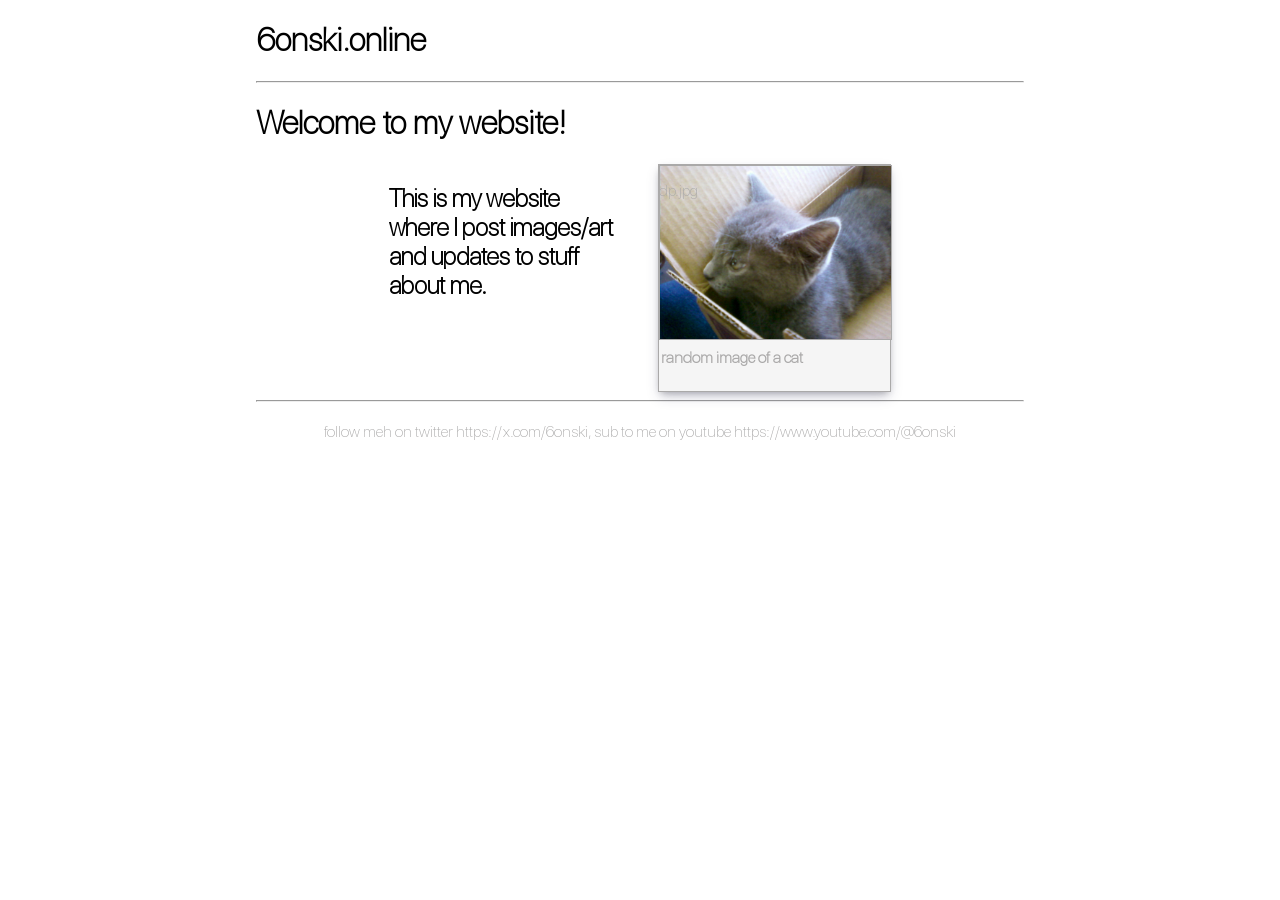
<file: index.html>
<!DOCTYPE html>
<html lang="en">
<head>
    <link rel="icon" type="image/x-icon" href="resources/favicon.ico">
    <link rel="stylesheet" href="resources/main.css">
    <title>6onski.online</title>
</head>
<body>
    <header>
        <h1>6onski.online</h1>
    </header>
    <hr>
    <h1>Welcome to my website!</h1>
    <div class="content">
    <div class="box">
     <h2>
        This is my website where I post images/art and updates to stuff about me.
     </h2>
     </div>
     <div class="image-container">
        <p>dp.jpg</p>
        <img src="resources/dp.jpg" alt="cat" width="200">
        <h4>random image of a cat</h4>
     </div>
    </div>
     <hr>
     <footer>
        <p>follow meh on twitter https://x.com/6onski, sub to me on youtube https://www.youtube.com/@6onski</p>
     </footer>
</body>
</html>
</file>
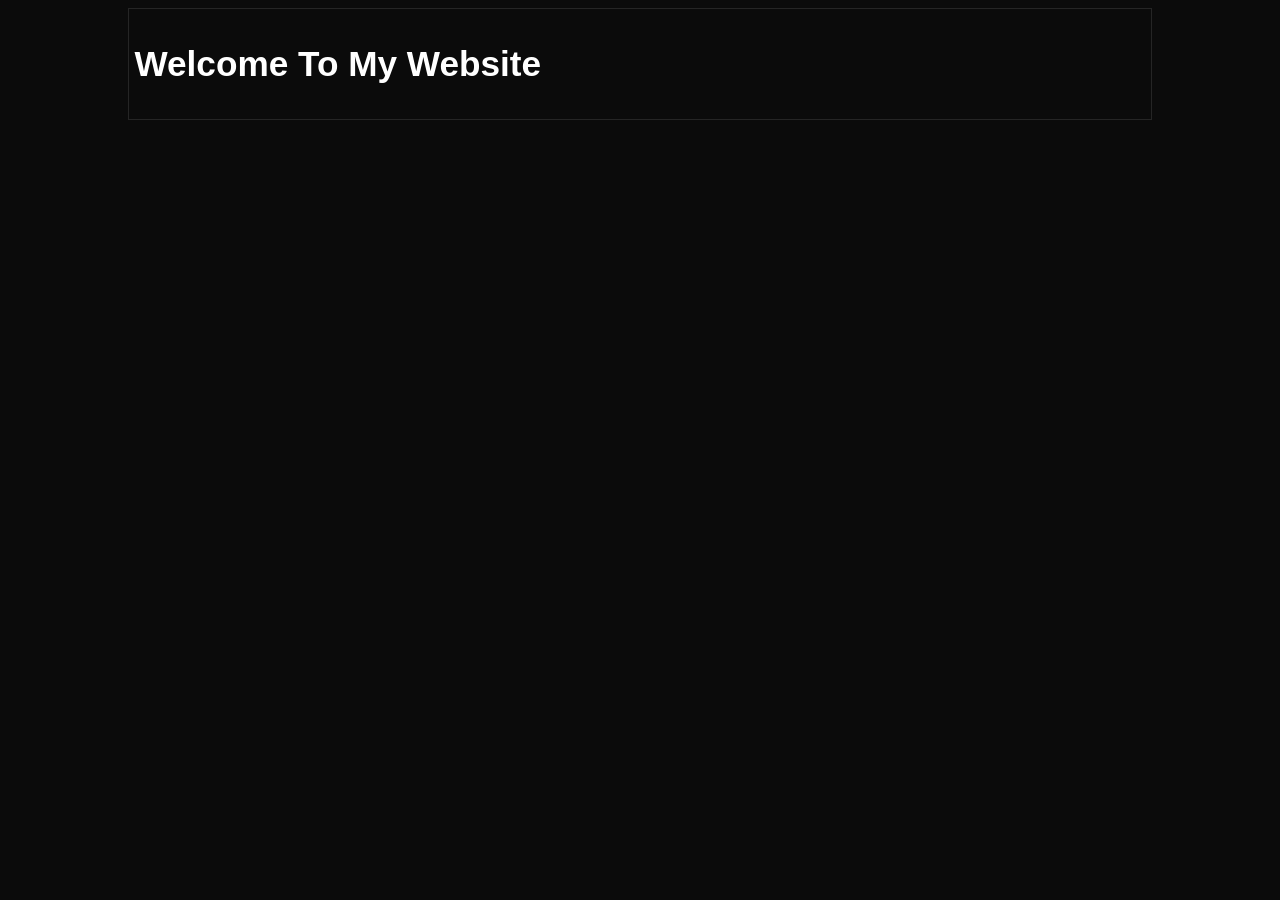
<file: html.html>
<!DOCTYPE html>
<html lang="en">
<head>
    <meta charset="UTF-8">
    <link rel="stylesheet" href="style.css">
</head>
<body>
    <div class="main"> 
        <h1>Welcome To My Website</h1> 
    </div> 
</body>
</html>
</file>
<file: resources/main.css>
@font-face {
    font-family: 'SFDT';
    src: url('SFDT.woff2') format('woff2');
}
body {
    background-color: #fff;
    font-family: 'SFDT', sans-serif;
    margin: 0 auto;
    padding: 0;
    width: 60%;
    color: #000;
}
.box, .image-container {
    width: 30%;
    height: auto;
}
.content {
    display: flex;
    gap: 5%;
    justify-content: center;
    flex-wrap: wrap;
    align-items: flex-start;
}
footer {
    text-align: center;
    margin-top: 20px;
    color: #aaa9a9;
}
.image-container h4 {
    color: #aaa9a9;
    margin-top: 1%;
    padding: 1%;
}
.image-container {
    color: #aaa9a9;
    background-color: #f5f5f5;
    border: 1px solid #aaa9a9;
    box-shadow: rgba(50, 50, 93, 0.25) 0px 6px 12px -2px, rgba(0, 0, 0, 0.3) 0px 3px 7px -3px;
}

.image-container img {
    width: 100%;
    height: auto;
    resize: cover;
    border: 1px solid #aaa9a9;
}
.image-container p {
    position: absolute;
}
</file>
<file: style.css>
@font-face {
    font-family: 'North';
    src: url('fonts/North.woff2') format('woff2');
}

body {
    background-color: #0b0b0b;
    color: #fff;
    font-family: Arial, sans-serif;
    font-size: 1.1rem;
    line-height: 1.5;
}

.main, 
.note, 
hr {
    border: 0.4px solid #252525;
}

hr {
    width: 20%;
    margin: 1rem auto;
}

.header {
    display: flex;
    align-items: center;
    justify-content: space-between;
    width: 90%;
    margin: 0 auto;
}

.main {
    width: 80%;
    padding: 5px;
    margin: 0.5rem auto;
    overflow: auto;
}

.content {
    display: flow-root;
    width: 90%;
    padding: 20px;
    margin: 0.3rem auto;
    font-size: 2.25rem;
    word-break: break-word;
    overflow-wrap: break-word;
    border-radius: 8px 8px 0 0; 
    overflow: hidden; 
}

.note {
    width: 80%;
    padding: 3px;
    margin: 0.3rem auto;
    background-color: #151515;
    text-align: center;
}

.header h1 {
    font-family: 'North', sans-serif;
    font-size: 2.5rem;
}

.subtext, 
.footer {
    font-size: 0.9rem;
    color: #666;
}

.subtext {
    display: block;
    margin-top: 0.25rem;
}

.footer {
    margin-top: 1rem;
    text-align: center;
}

.content img {
    max-width: 300px;
    height: auto;
    margin: 0 0 1rem 1.5rem;
    image-rendering: pixelated;
}
</file>
